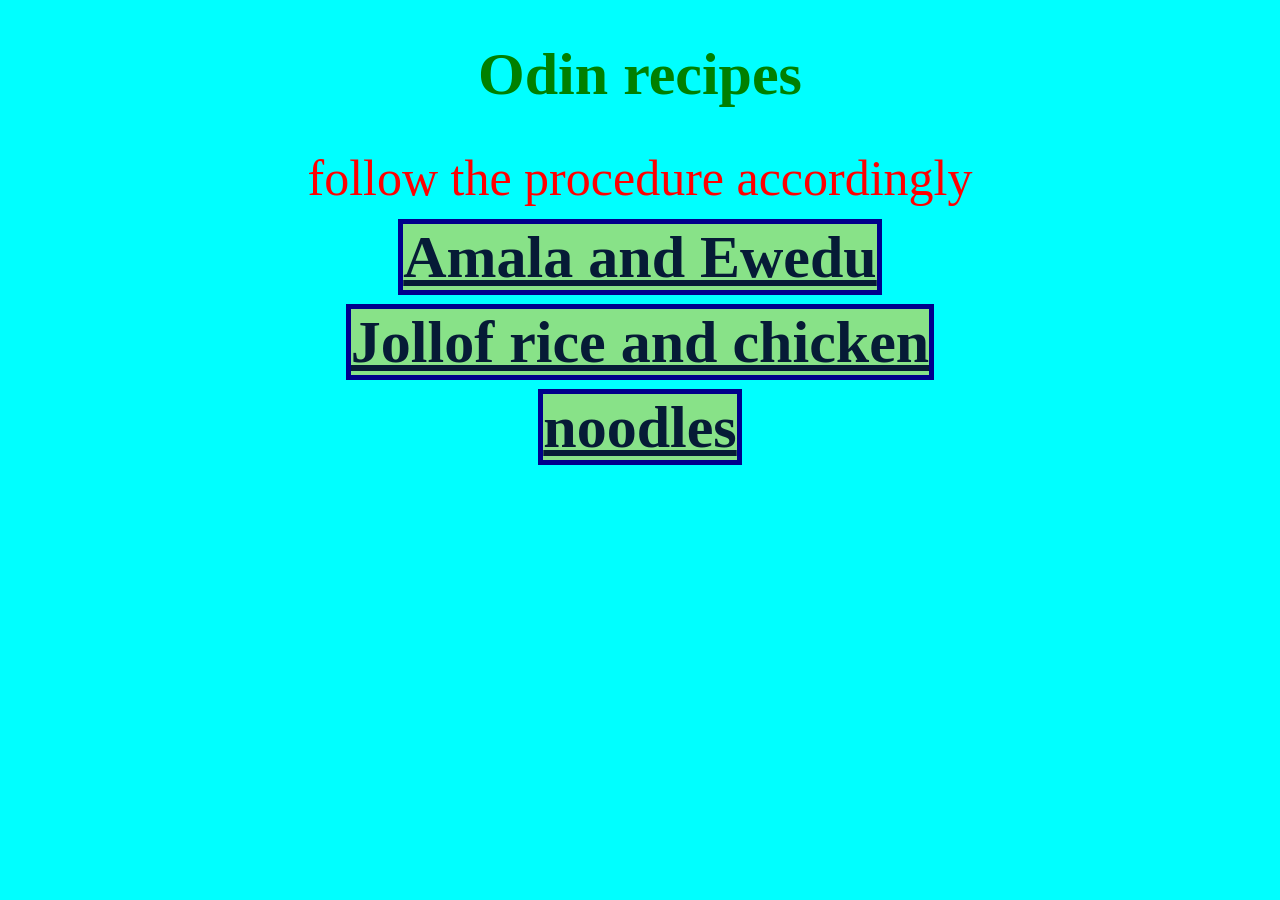
<file: index.html>
<!DOCTYPE html>
<html lang="en">
<head>
    <meta charset="UTF-8">
    <title>odin recipe</title>
    <link rel="stylesheet" href="style.css">
</head>
<body>
    <h1>Odin recipes</h1>
    <div class="alert-text">follow the procedure accordingly</div>
    
    <div>
      <p><a href="recipes/amala.html" class="amala">Amala and Ewedu</a></p>
       <p><a href="recipes/jollof.html" class="jollof">Jollof rice and chicken</a></p>
       <a href="recipes/noodles.html" class="noodles">noodles</a>
    </div>
</body>
</html>
</file>
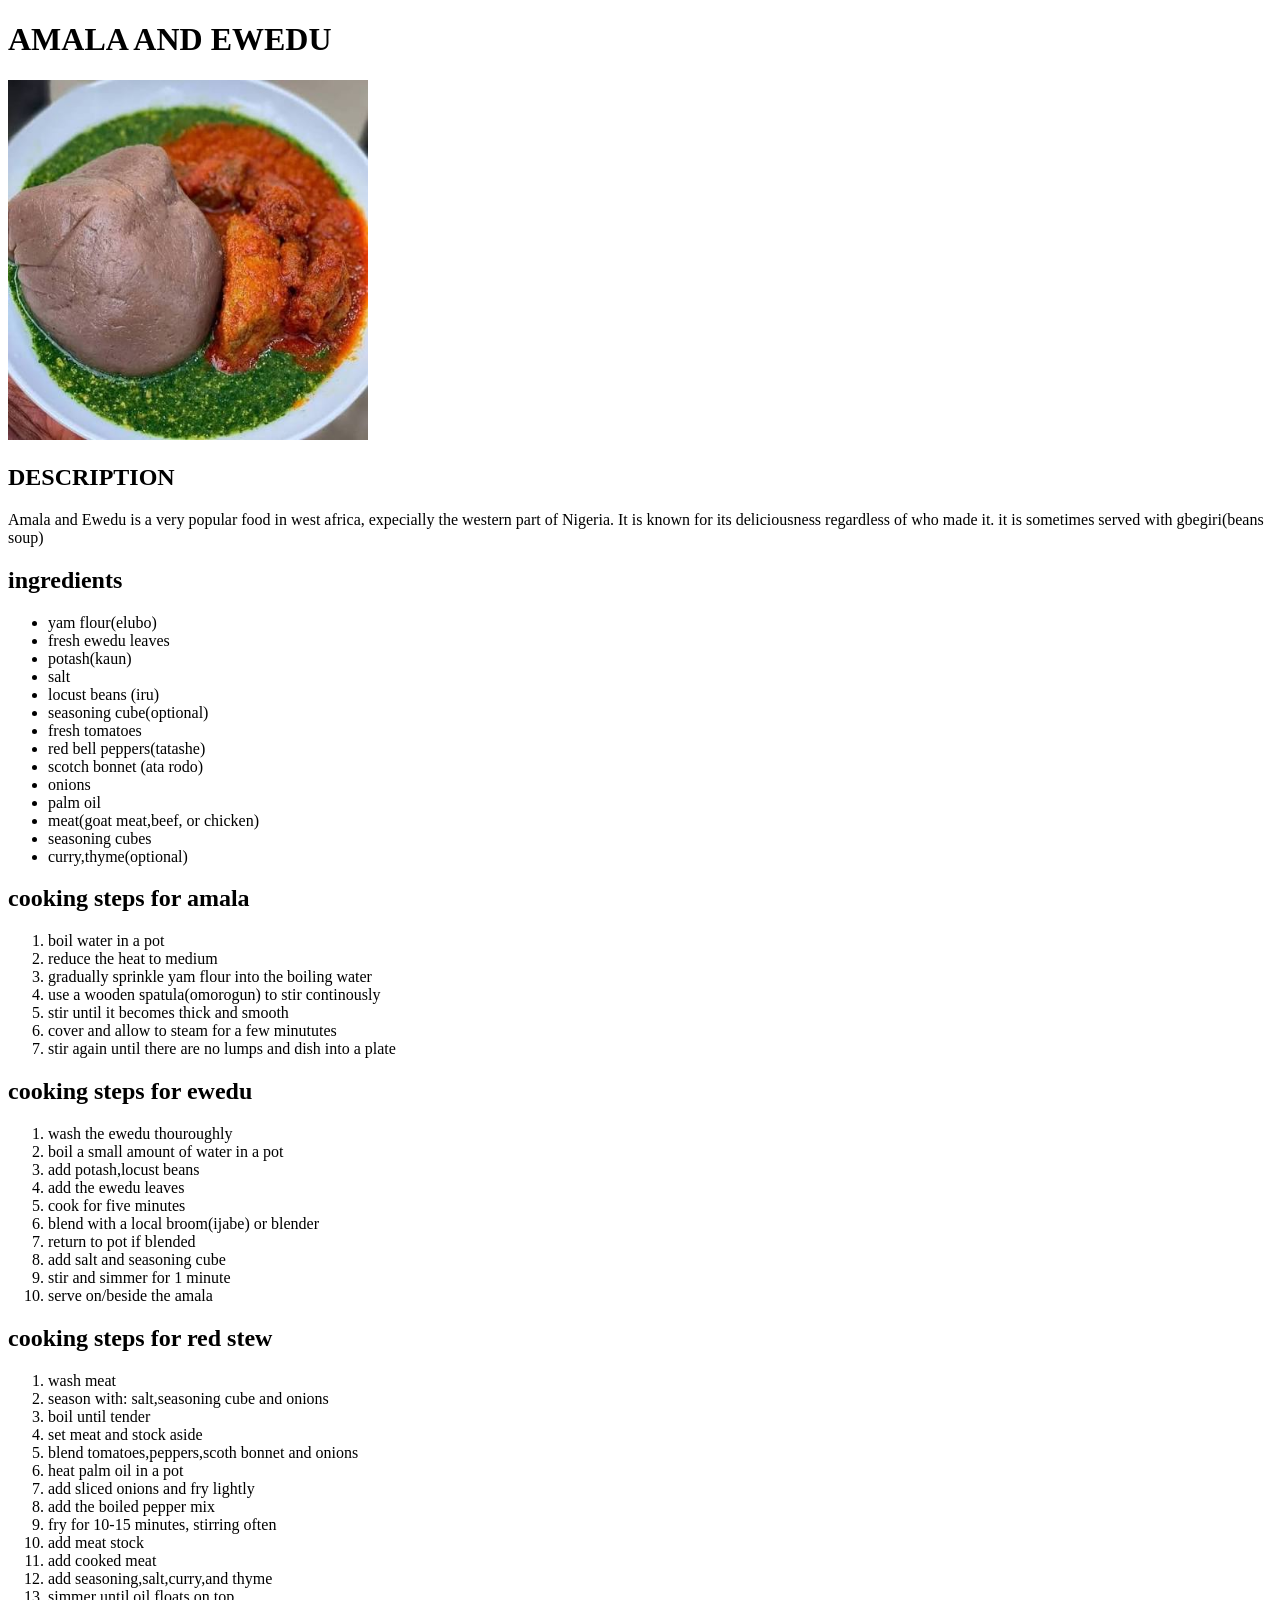
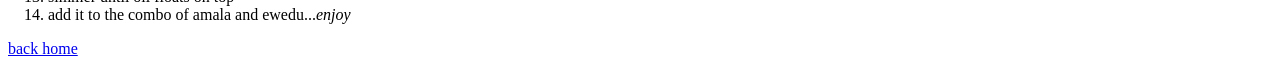
<file: recipes/amala.html>
<!DOCTYPE html>
<html lang="en">
<head>
    <meta charset="UTF-8">
    <title>amala and ewedu</title>
</head>
<body>
    <h1>AMALA AND EWEDU</h1>
    <img src="images/amala.jpeg" height="360" width="360"
        <p><h2>DESCRIPTION</h2></p>
        Amala and Ewedu is a very popular food in west africa, expecially the 
        western part of Nigeria. It is known for its deliciousness regardless of who made it.
        it is sometimes served with gbegiri(beans soup)
        
        <p><h2>ingredients</h2></p>
     <ul>
       <li>yam flour(elubo)</li>
       <li>fresh ewedu leaves</li>
       <li>potash(kaun)</li>
       <li>salt</li>
       <li>locust beans (iru)</li>
       <li>seasoning cube(optional)</li>
       <li>fresh tomatoes</li>
       <li>red bell peppers(tatashe)</li>
       <li>scotch bonnet (ata rodo)</li>
       <li>onions</li>
       <li>palm oil</li>
       <li>meat(goat meat,beef, or chicken)</li>
       <li>seasoning cubes</li>
       <li>curry,thyme(optional)</li>
     </ul>
     <h2>cooking steps for amala</h2>
     <ol>
        <li>boil water in a pot</li>
        <li>reduce the heat to medium</li>
        <li>gradually sprinkle yam flour into the boiling water</li>
        <li>use a wooden spatula(omorogun) to stir continously</li>
        <li>stir until it becomes thick and smooth</li>
        <li>cover and allow to steam for a few minututes</li>
        <li>stir again until there are no lumps and dish into a plate</li>
     </ol>
     <h2>cooking steps for ewedu</h2>
     <ol>
        <li>wash the ewedu thouroughly</li>
        <li>boil a small amount of water in a pot</li>
        <li>add potash,locust beans</li>
        <li>add the ewedu leaves</li>
        <li>cook for five minutes</li>
        <li>blend with a local broom(ijabe) or blender</li>
        <li>return to pot if blended</li>
        <li>add salt and seasoning cube</li>
        <li>stir and simmer for 1 minute</li>
        <li>serve on/beside the amala</li>
     </ol>
     <h2>cooking steps for red stew</h2>
     <ol>
        <li>wash meat</li>
        <li>season with: salt,seasoning cube and onions </li>
        <li>boil until tender</li>
        <li>set meat and stock aside</li>
        <li>blend tomatoes,peppers,scoth bonnet and onions</li>
        <li>heat palm oil in a pot</li>
        <li>add sliced onions and fry lightly</li>
        <li>add the boiled pepper mix </li>
        <li>fry for 10-15 minutes, stirring often</li>
        <li>add meat stock</li>
        <li>add cooked meat</li>
        <li>add seasoning,salt,curry,and thyme</li>
        <li>simmer until oil floats on top</li>
        <li>add it to the combo of amala and ewedu...<em>enjoy</em></li>
     </ol>
        <a href="../index.html">back home</a>
</body>
</html>
</file>
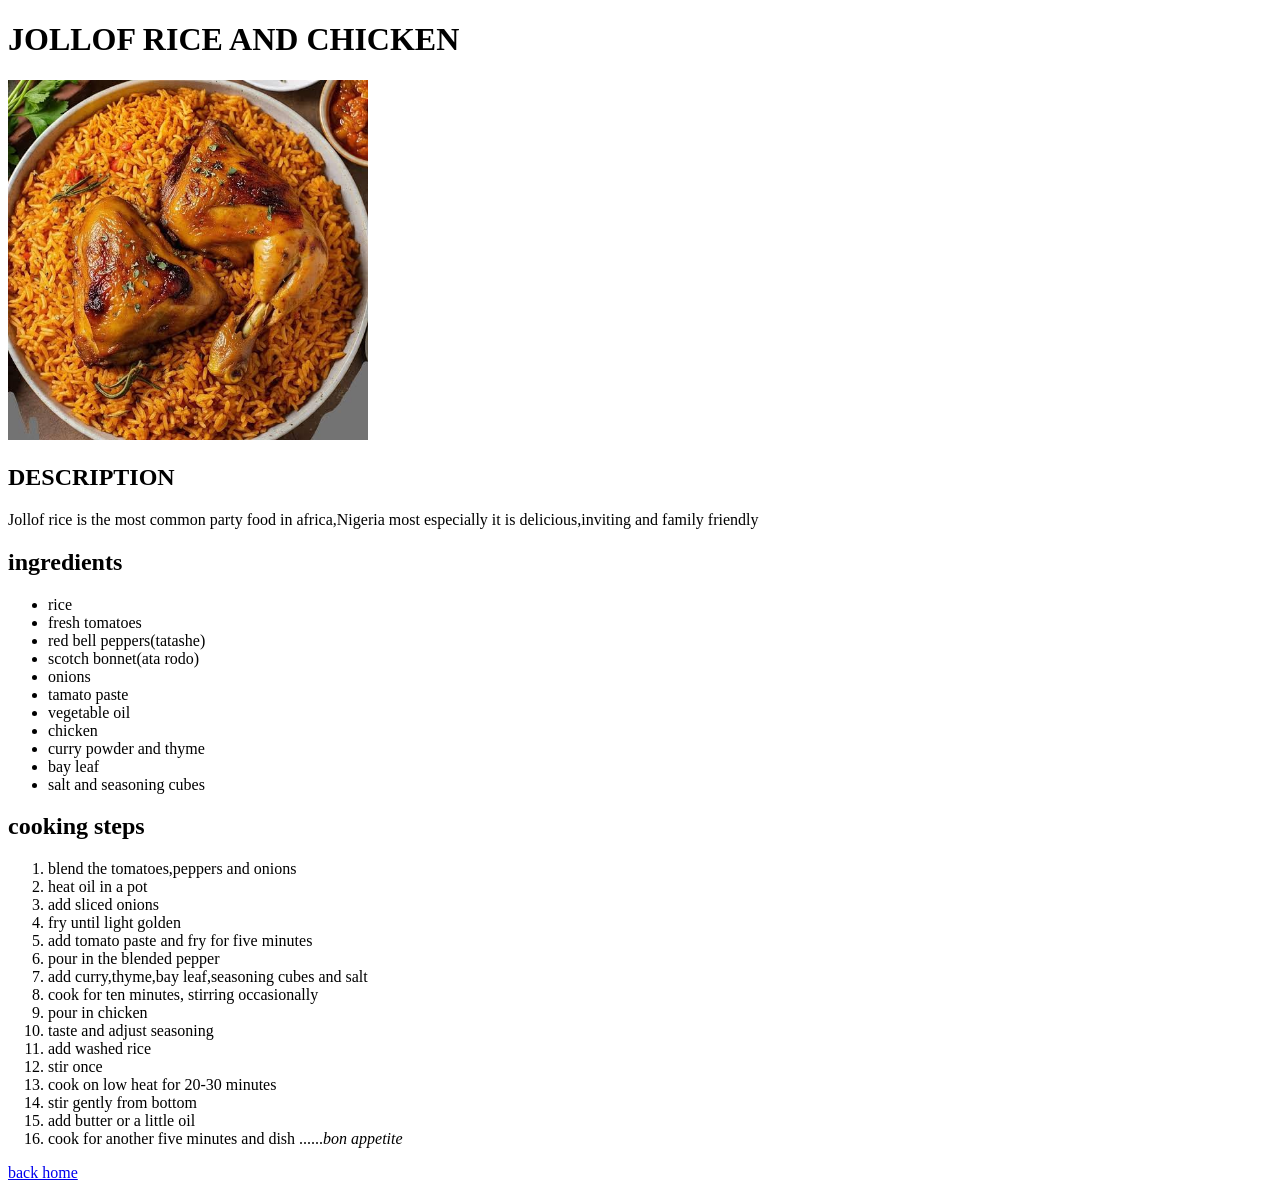
<file: recipes/jollof.html>
<!DOCTYPE html>
<html lang="en">
<head>
    <meta charset="UTF-8">
    <title>Jollof rice and chicken</title>
</head>
<body>
    <h1>JOLLOF RICE AND CHICKEN</h1>
    <img src="images/jollof rice.jpeg" height="360" width="360"
    <p><h2>DESCRIPTION</h2></p>
    Jollof rice is the most common party food in africa,Nigeria most especially
    it is delicious,inviting and family friendly
    <h2>ingredients</h2>
    <ul>
        <li>rice</li>
        <li>fresh tomatoes</li>
        <li>red bell peppers(tatashe)</li>
        <li>scotch bonnet(ata rodo)</li>
        <li>onions</li>
        <li>tamato paste</li>
        <li>vegetable oil</li>
        <li>chicken</li>
        <li>curry powder and thyme</li>
        <li>bay leaf</li>
        <li>salt and seasoning cubes</li>
    </ul>
    <h2>cooking steps</h2>
      <ol>
        <li>blend the tomatoes,peppers and onions</li>
        <li>heat oil in a pot</li>
        <li>add sliced onions</li>
        <li>fry until light golden</li>
        <li>add tomato paste and fry for five minutes</li>
        <li>pour in the blended pepper</li>
        <li>add curry,thyme,bay leaf,seasoning cubes and salt</li>
        <li>cook for ten minutes, stirring occasionally</li>
        <li>pour in chicken</li>
        <li>taste and adjust seasoning</li>
        <li>add washed rice</li>
        <li>stir once</li>
        <li>cook on low heat for 20-30 minutes</li>
        <li>stir gently from bottom</li>
        <li>add butter or a little oil</li>
        <li>cook for another five minutes and dish ......<em>bon appetite</em></li>
      </ol>
      <a href="../index.html">back home</a>

    
</body>
</html>
</file>
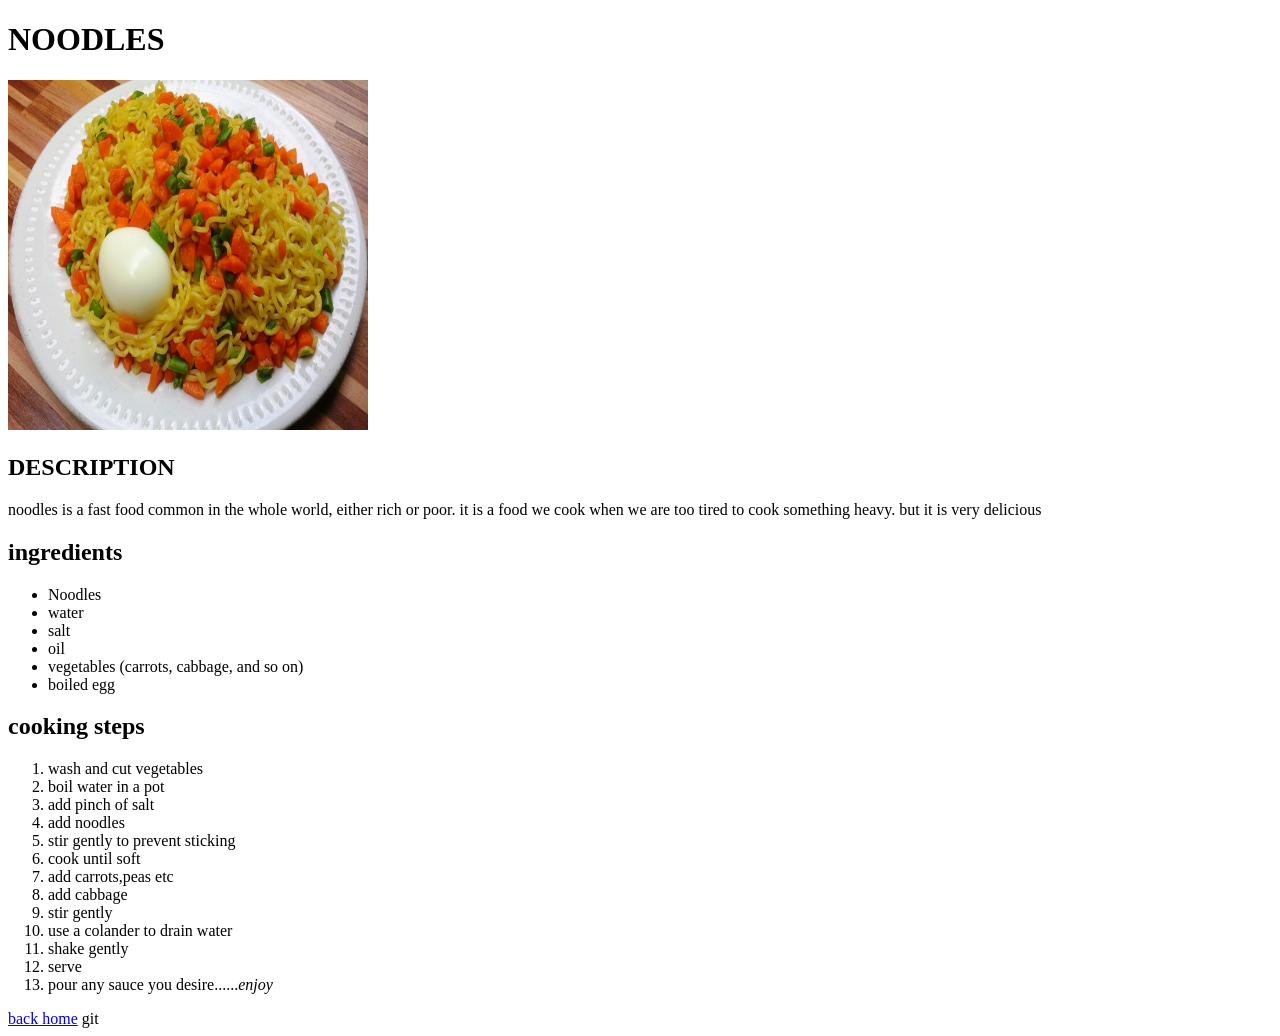
<file: recipes/noodles.html>
<!DOCTYPE html>
<html lang="en">
<head>
    <meta charset="UTF-8">
    <title>Noodles</title>
    <style>
        * {
        ;
        }
    </style>
</head>
<body>
    <h1>NOODLES</h1>
    <img src="images/noodles.jpg" height="350" width="360">
    <p><h2>DESCRIPTION</h2></p>
    noodles is a fast food common in the whole world, either rich or poor.
    it is a food we cook when we are too tired to cook something heavy.
    but it is very delicious
    <h2>ingredients</h2>
    <ul>
        <li>Noodles</li>
        <li>water</li>
        <li>salt</li>
        <li>oil</li>
        <li>vegetables (carrots, cabbage, and so on)</li>
        <li>boiled egg</li>
    </ul>
    <h2>cooking steps</h2>
     <ol>
        <li>wash and cut vegetables</li>
        <li>boil water in a pot</li>
        <li>add pinch of salt</li>
        <li>add noodles</li>
        <li>stir gently to prevent sticking</li>
        <li>cook until soft</li>
        <li>add carrots,peas etc</li>
        <li>add cabbage</li>
        <li>stir gently</li>
        <li>use a colander to drain water</li>
        <li>shake gently</li>
        <li>serve</li>
        <li>pour any sauce you desire......<em>enjoy</em></li>
        
     </ol>
       <a href="../index.html">back home</a>
    
</body>git 
</html>
</file>
<file: style.css>
h1 {
    color: green;
    font-size: 60px; 
}
.alert-text {
    color: red;
    font-size: 50px;
    font-family: cursive;
}


body {
    background-color: aqua;
    text-align: center;
    background-repeat: no-repeat;
    background-size: 300px 200px;
    background-position: center;
    height: 200px;

}
.amala,
.jollof,
.noodles {
    color: rgb(6, 27, 54);
    border: 5px solid darkblue;
    margin: 0 auto;
    font-size: 60px;
    background-color: rgb(136, 226, 136);
    width: 200px;
    font-weight: bold;
}
</file>
